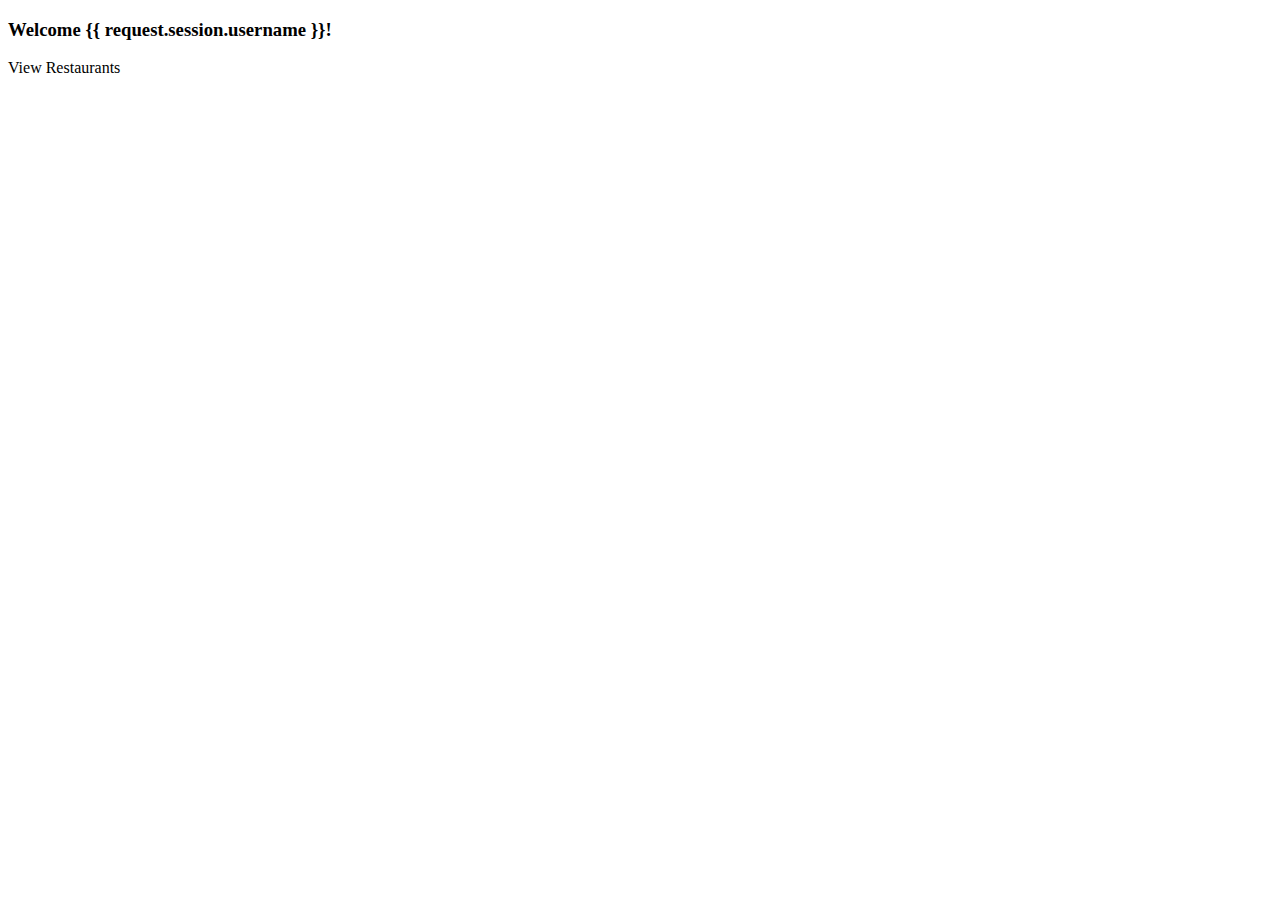
<file: delivery/Templates/customer_home.html>
<!DOCTYPE html>
<html lang="en">
<head>
    <meta charset="UTF-8">
    <meta name="viewport" content="width=device-width, initial-scale=1.0">
    <title>Customer Page</title>
</head>
<body>
    <h3>Welcome {{ request.session.username }}!</h3>
    <p>View Restaurants</p>
</body>
</html>
</file>
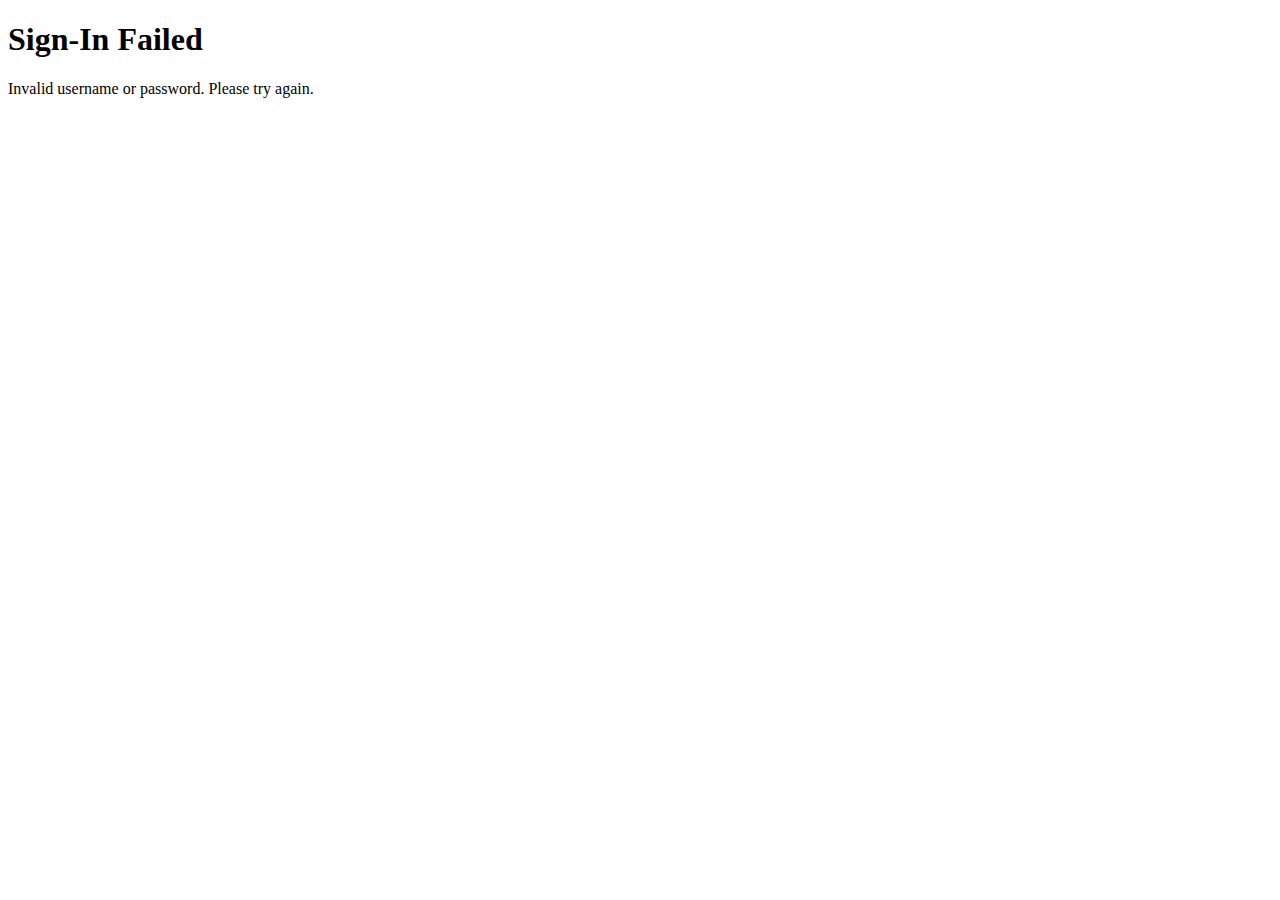
<file: delivery/Templates/fail.html>
<!DOCTYPE html>
<html lang="en">
<head>
    <meta charset="UTF-8">
    <meta name="viewport" content="width=device-width, initial-scale=1.0">
    <title>Document</title>
</head>
<body>
    <h1>Sign-In Failed</h1>
    <p>Invalid username or password. Please try again.</p>
</body>
</html>
</file>
